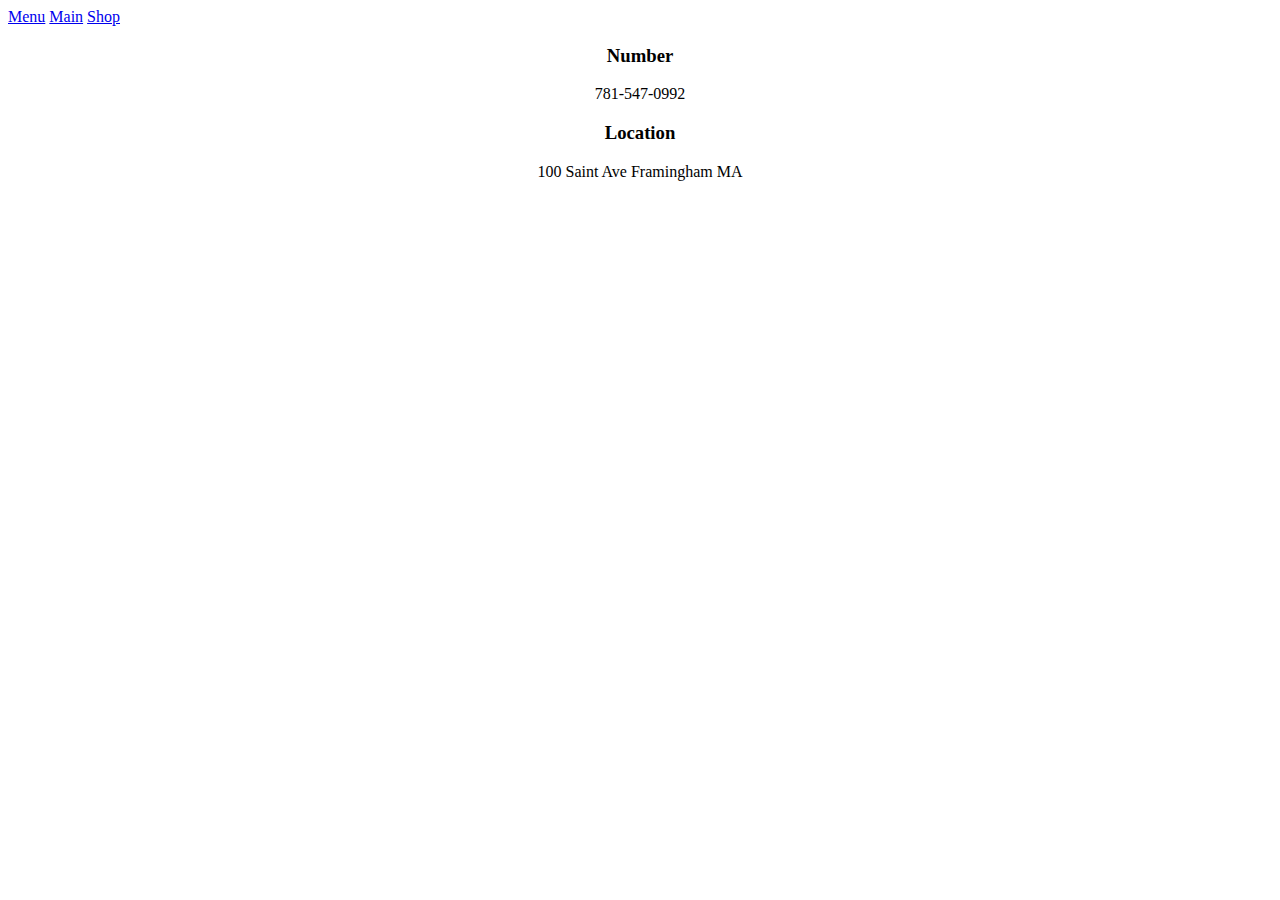
<file: contact.html>
<!DOCTYPE html>
<html>
    <head>
         <link rel="stylesheet" href="style.css">
    </head>
    
    <body>
      <a href="menu.html">Menu</a>
      <a href="index.html">Main</a>
      <a href="location.html">Shop</a>
      <h3>Number</h3>
      <p>781-547-0992</p>
      <h3>Location</h3>
      <p>100 Saint Ave Framingham MA</p>
    </body>
</html>
</file>
<file: style.css>
img {
  display: block;
  margin-left: auto;
  margin-right: auto;
  width: 50%;
}

h1 {
  text-align: center;
}

h2 {
  text-align: center;
}

h3 {
  text-align: center;
}

p {
  text-align: center;
}
</file>
